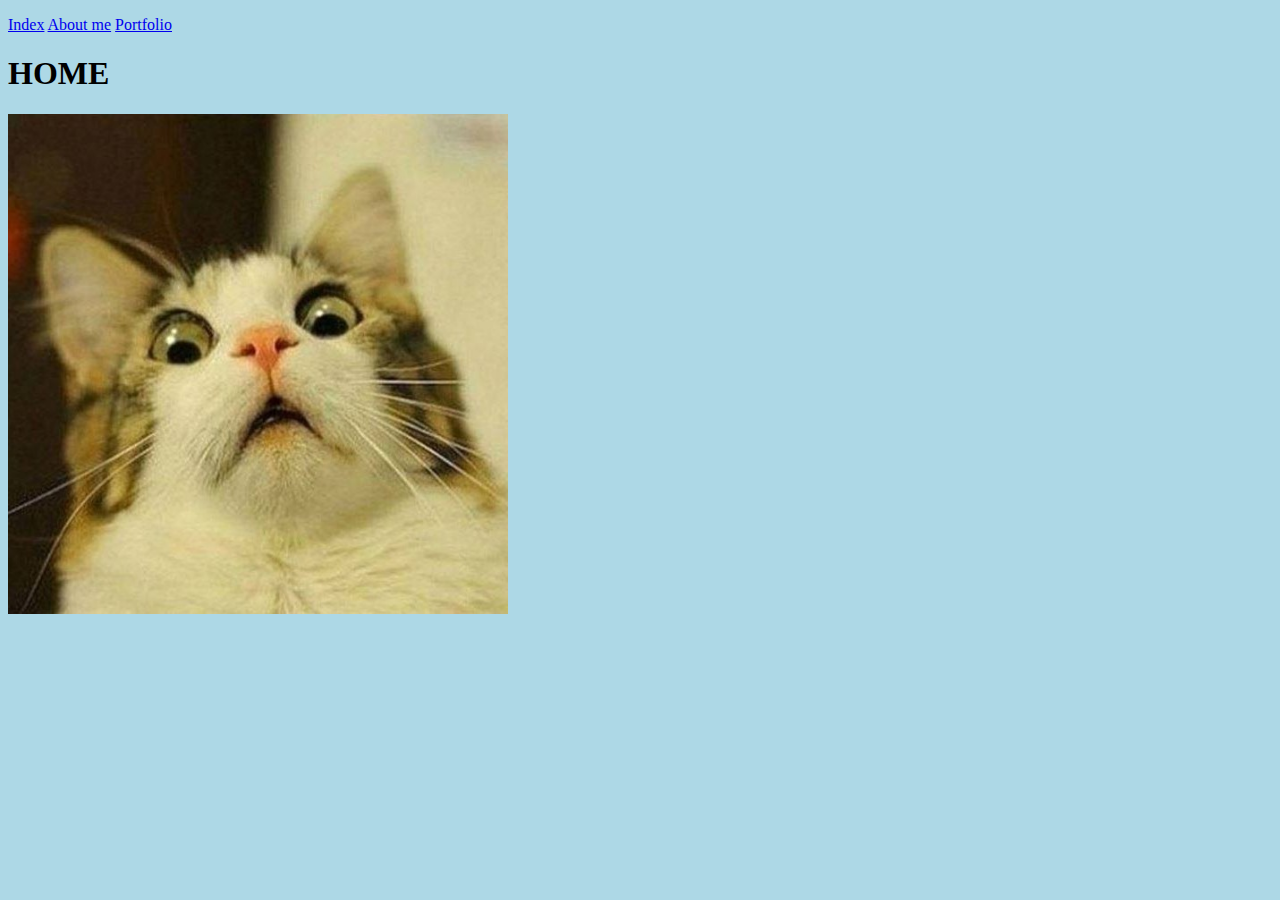
<file: Homework 15.2/template_html/index.html>
<!DOCTYPE html>
<html lang="en">
    <head>
        <meta charset="UTF-8">
        <title>Hello, SmartNinja</title>
        <link rel="stylesheet" href="/Homework 15.2/css/style.css">
    </head>

    <body>
        <p>
            <a href="/">Index</a>
            <a href="/about_me">About me</a>
            <a href="/portfolio">Portfolio</a>
        </p>

        <h1>HOME</h1>

        <img src="/Homework 15.2/img/cat_funny.jpg" width="500px">
    </body>
</html>
</file>
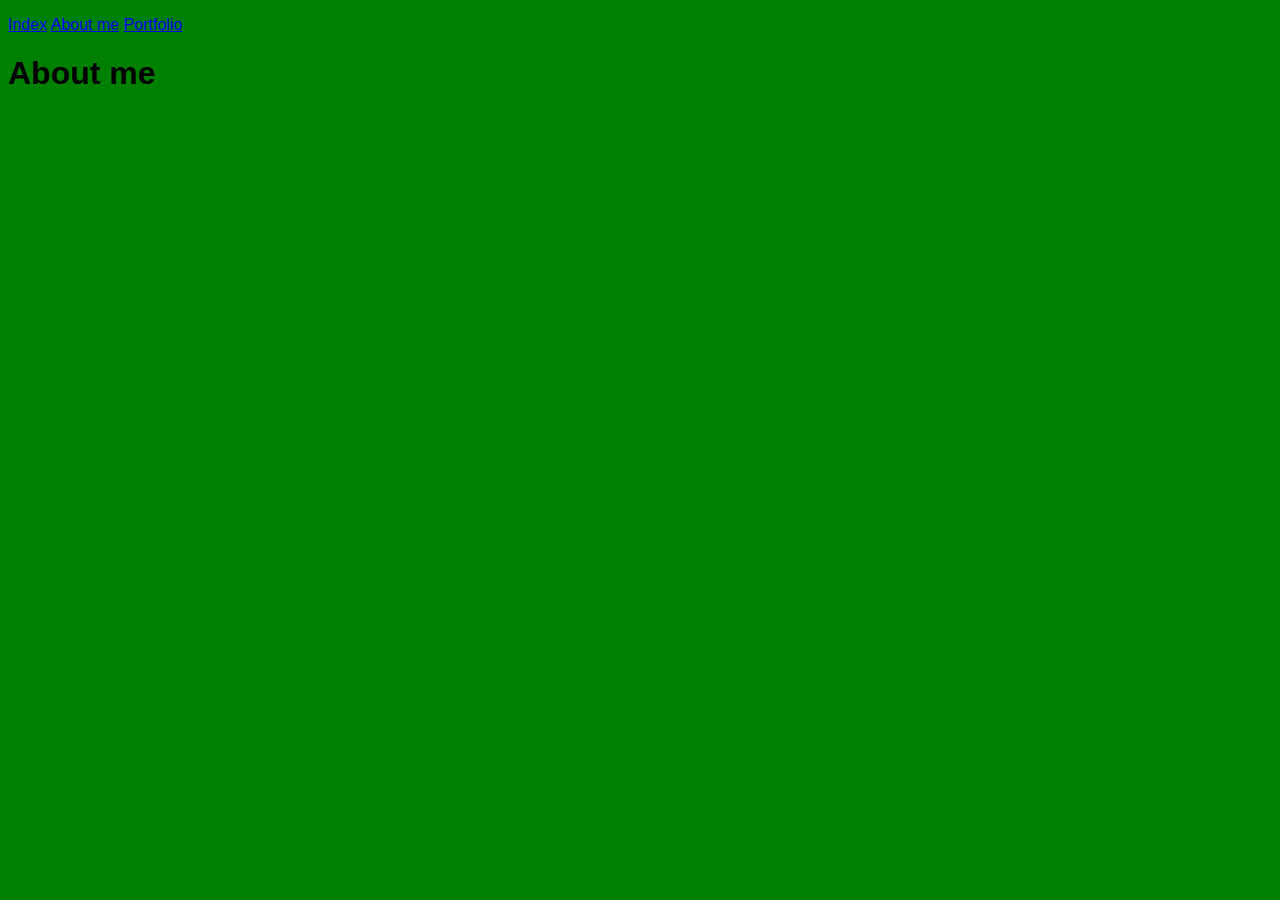
<file: Homework 15.2/template_html/about_me.html>
<!DOCTYPE html>
<html lang="en">
    <head>
        <meta charset="UTF-8">
        <title>Contacts</title>
        <link rel="stylesheet" href="/Homework 15.2/css/about_me.css">
    </head>

    <body>
        <p>
            <a href="/">Index</a>
            <a href="/about_me">About me</a>
            <a href="/portfolio">Portfolio</a>
        </p>

        <h1>About me</h1>
    </body>
</html>
</file>
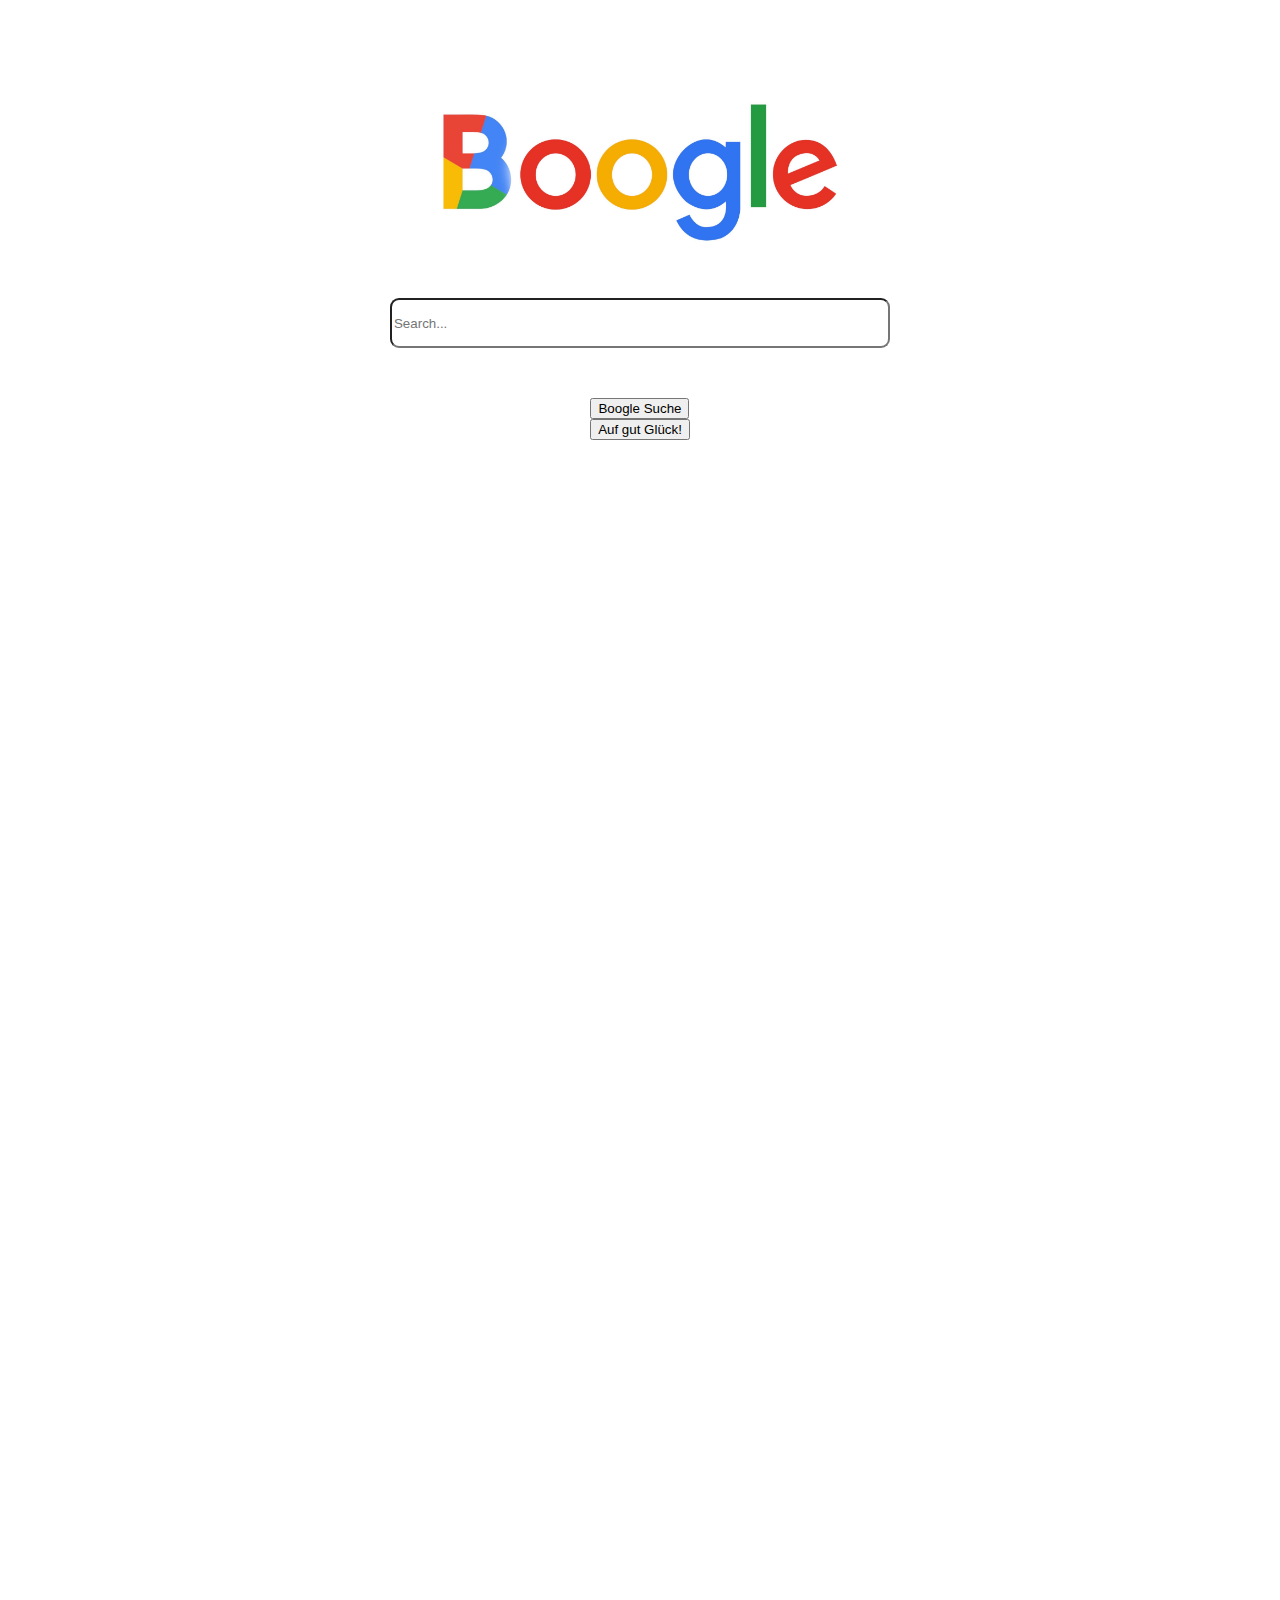
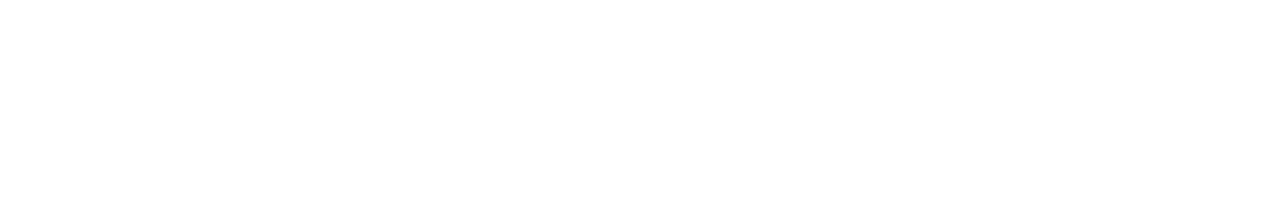
<file: Homework 15.2/template_html/Boogle1.html>
<!DOCTYPE html>
<html lang="en">
<head>
    <meta charset="UTF-8">
    <title>Homework3</title>
</head>
<link rel="stylesheet" href="/Homework 15.2/css/Boogle1.css">

<body>

<div class="container">

    <div class="left">
    </div>

    <div class="main">
        <div>
            <img src="/Homework 15.2/img/Boogle.jpeg" width="400" alt="google logo">
        </div>

        <form class="form-signin">
            <input type="search" placeholder="Search..." >
        </form>

         <button type="button">Boogle Suche</button>
         <button type="button">Auf gut Glück!</button>
    </div>



    <div class="right">
    </div>
</div>

</body>
</html>
</file>
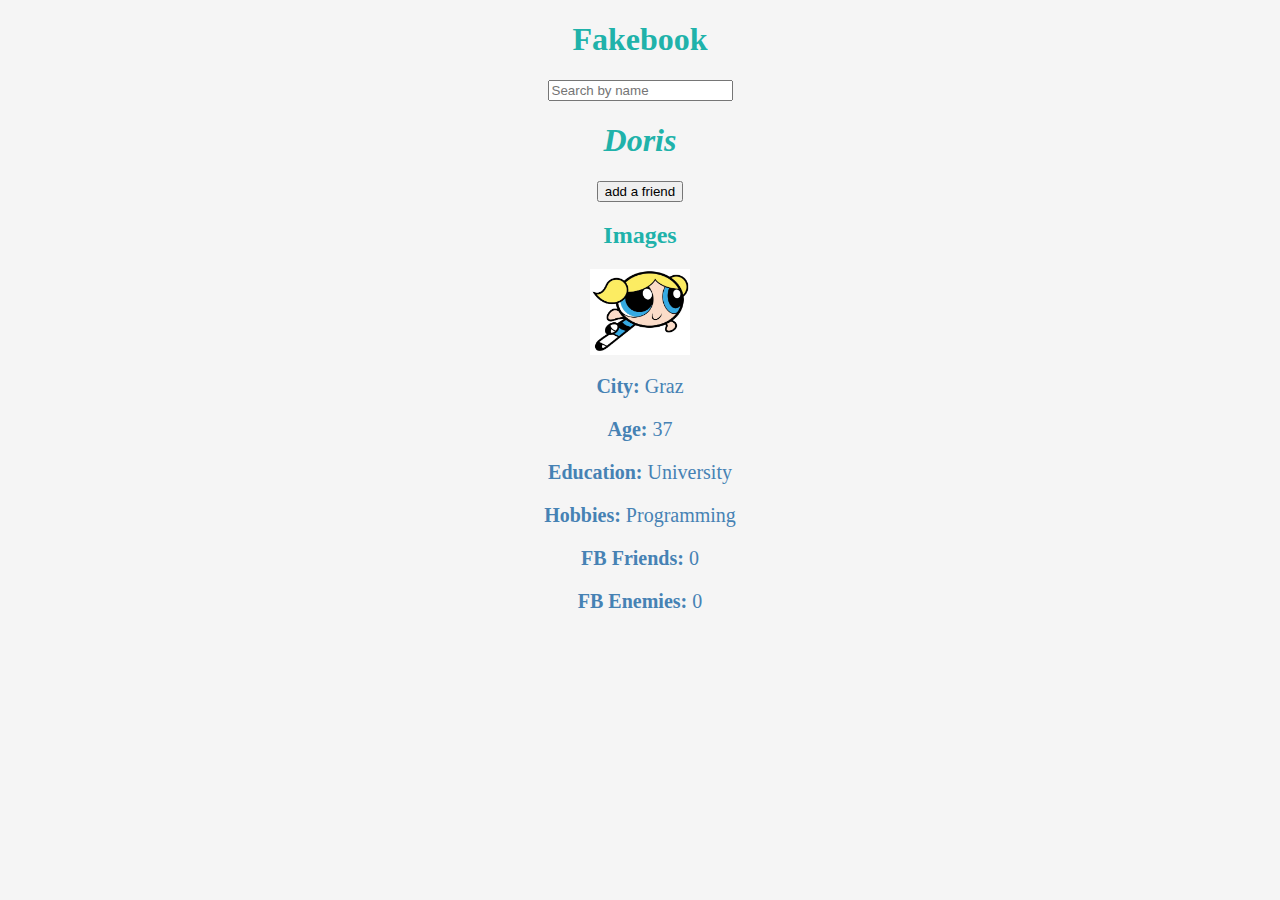
<file: Homework 15.2/template_html/Fakebook.html>
<!DOCTYPE html>
<html lang="en">
<head>
    <meta charset="UTF-8">
    <title>Homework1</title>
</head>
<link rel="stylesheet" href="/Homework 15.2/css/Fakebook.css">

<body>

    <h1>Fakebook</h1>
        <div class="flex">
            <input type="text" placeholder="Search by name">
        </div>

    <h1><i>Doris</i></h1>
        <div class="flex">
            <form>
                <input type="button" value= "add a friend" onclick="window.location.href='https://www.youtube.com/watch?v=dQw4w9WgXcQ'" />
            </form>
        </div>

    <h2>Images</h2>
        <div class="flex">
            <img width=100 src= "/Homework 15.2/img/powerpuff.webp">
        </div>

        <p> <strong> City:</strong> Graz </p>
        <p> <strong> Age: </strong> 37 </p>
        <p> <strong> Education: </strong> University </p>
        <p><strong>  Hobbies: </strong> Programming </p>
        <p> <strong> FB Friends: </strong> 0 </p>
        <p> <strong> FB Enemies: </strong> 0 </p>


</body>
</html>
</file>
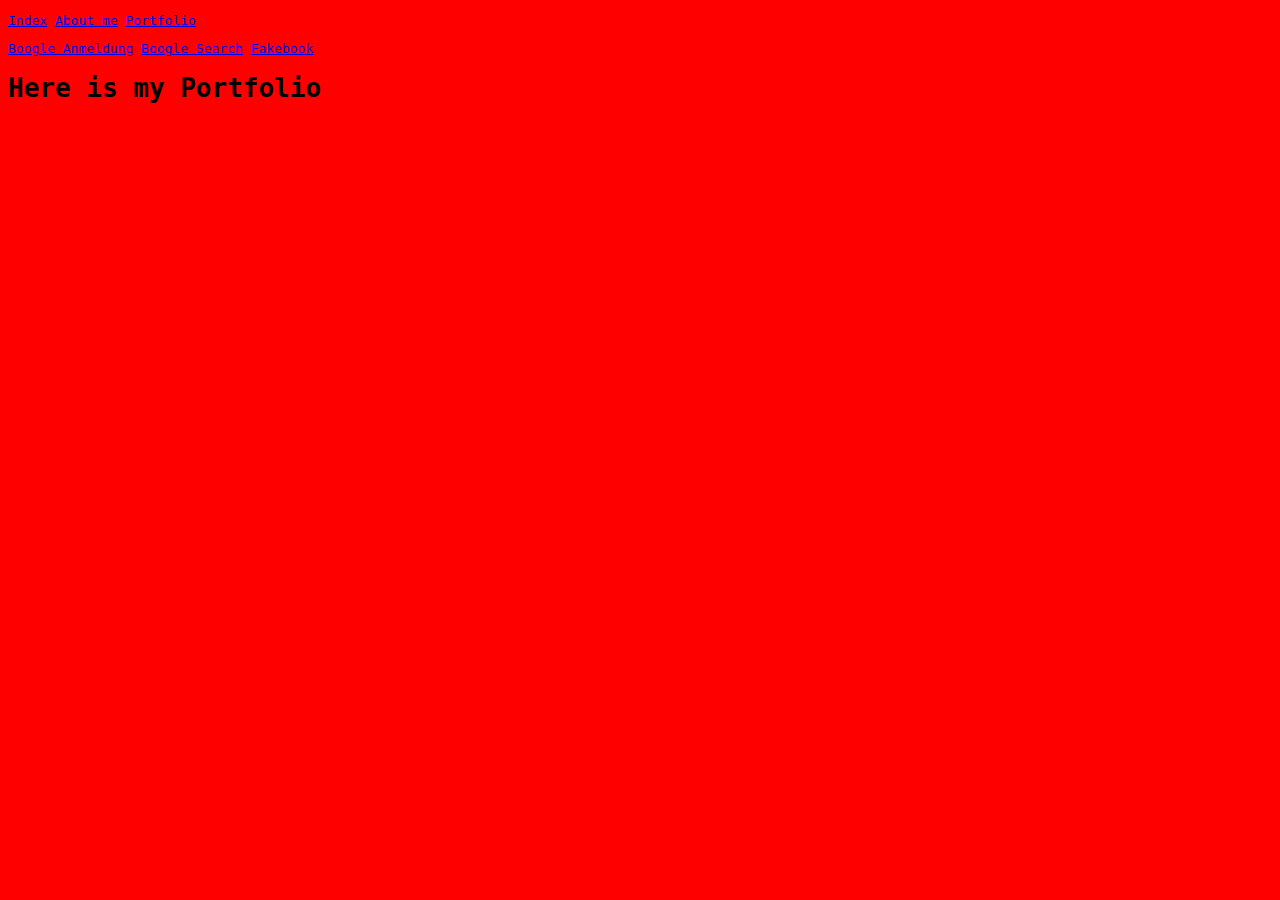
<file: Homework 15.2/template_html/portfolio.html>
<!DOCTYPE html>
<html lang="en">
    <head>
        <meta charset="UTF-8">
        <title>Portfolio</title>
        <link rel="stylesheet" href="/Homework 15.2/css/style_portfolio.css">
    </head>

    <body>
        <p>
            <a href="/">Index</a>
            <a href="/about_me">About me</a>
            <a href="/portfolio">Portfolio</a>
        </p>

         <p>
            <a href="http://localhost:63342/Homework1_finally/Homework%2015.2/template_html/Boogle.html?_ijt=7ohba5s08dsulsm4thejrijp0b&_ij_reload=RELOAD_ON_SAVE">Boogle Anmeldung</a>
            <a href="http://localhost:63342/Homework1_finally/Homework%2015.2/template_html/Boogle1.html?_ijt=7ohba5s08dsulsm4thejrijp0b&_ij_reload=RELOAD_ON_SAVE">Boogle Search</a>
            <a href="http://localhost:63342/Homework1_finally/Homework%2015.2/template_html/Fakebook.html?_ijt=7ohba5s08dsulsm4thejrijp0b&_ij_reload=RELOAD_ON_SAVE">Fakebook</a>
        </p>

        <h1>Here is my Portfolio</h1>
    </body>
</html>
</file>
<file: Homework 15.2/css/style.css>
body {
    background-color: lightblue;
    font-family:georgia;
}
</file>
<file: Homework 15.2/css/about_me.css>
body {
    background-color: green;
    font-family:sans-serif;
}
</file>
<file: Homework 15.2/css/Boogle1.css>
body {
    margin: 0;
}

.container{
    display: flex;
    height: 200vh;
}

.left{
    display: flex;
    background-color: white;
    width: 15vw;
    height: 190vh;
    align-items: center;
    justify-content: center;
}

.right{
    display: flex;
    background-color: white;
    width: 15vw;
    height: 190vh;
    align-items: center;
    justify-content: center;
}

.main{
    display: flex;
    flex-wrap:wrap;
    flex-direction: column;
    background-color: white;
    width: 100vw;
    height: 190vh;
    align-items: center;
    padding-top: 100px;
}

.form-signin {
    width: 500px;
    margin:50px;
    display: flex;
    min-width: 100px;
}

.form-signin input {
     height: 50px;
     width: 500px;
     overflow: hidden;
     background-color: white;
     border-radius: 9px;
}

.button {
    display:flex;
}
</file>
<file: Homework 15.2/css/Fakebook.css>
body {
  background-color: WhiteSmoke;
}

.heading
.Überschriften {
  background-color: yellow;
}

h1 {
  color: LightSeaGreen;
  text-align: center;
}

h2 {
  color: LightSeaGreen;
  text-align: center;
  img-align: center;
}

p {
  font-family: times new roman;
  font-size: 20px;
  color: steelblue;
  text-align: center;
}

.flex {
    display: flex;
    justify-content: center;
    align-items: center;
}

body {
    margin: 0;
}
</file>
<file: Homework 15.2/css/style_portfolio.css>
body {
    background-color: red;
    font-family:monospace;
}
</file>
